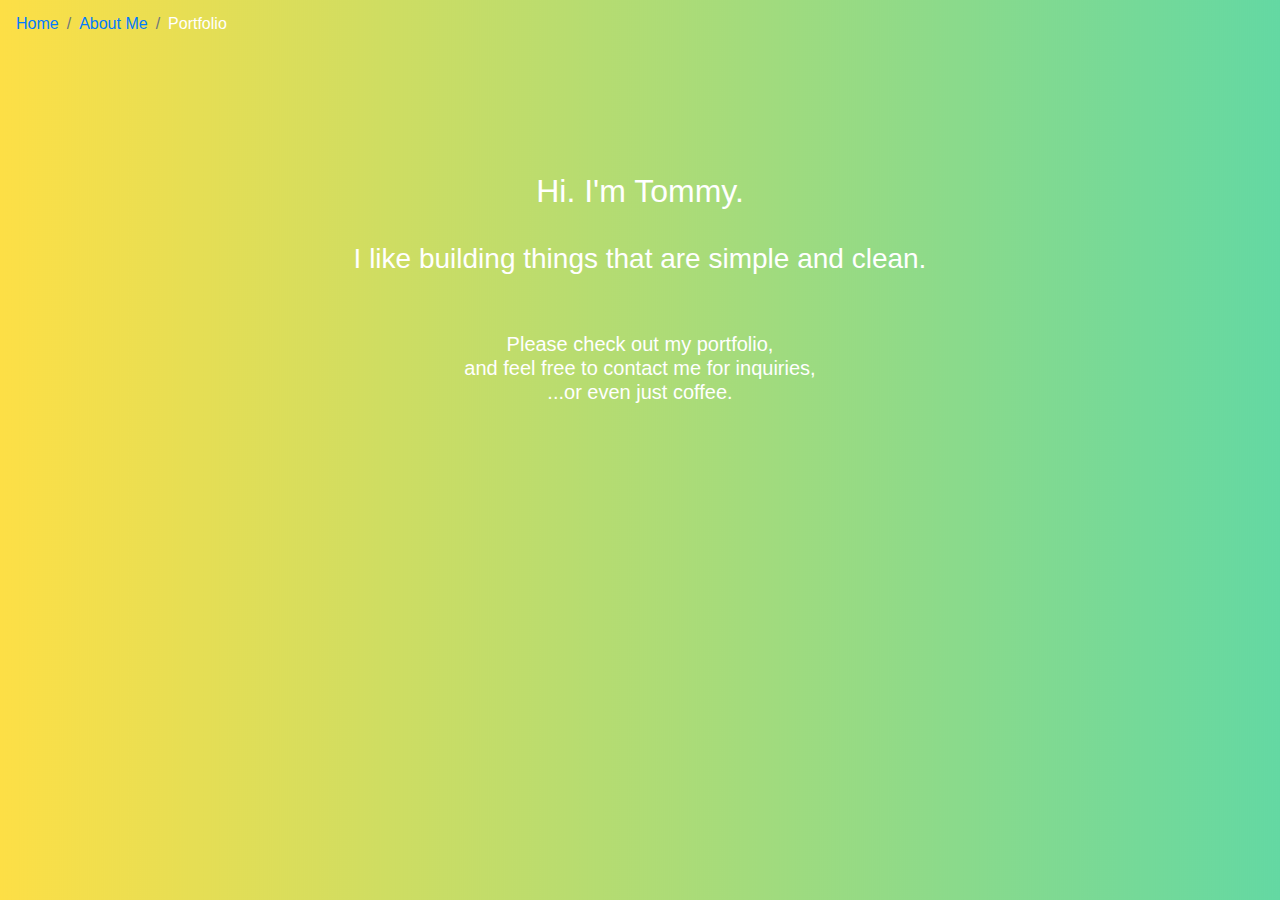
<file: index.html>
<!DOCTYPE html>
<html lang="en">

<head>
    <meta charset="UTF-8">
    <meta name="viewport" content="width=device-width, initial-scale=1.0">
    <meta http-equiv="X-UA-Compatible" content="ie=edge">
    <title>Updated Portfolio</title>
    <script src="https://cdnjs.cloudflare.com/ajax/libs/jquery/3.2.1/jquery.min.js"></script>
    <link rel="stylesheet" href="https://stackpath.bootstrapcdn.com/bootstrap/4.3.1/css/bootstrap.min.css"
        integrity="sha384-ggOyR0iXCbMQv3Xipma34MD+dH/1fQ784/j6cY/iJTQUOhcWr7x9JvoRxT2MZw1T" crossorigin="anonymous">
    <link rel="stylesheet" href="https://cdnjs.cloudflare.com/ajax/libs/font-awesome/5.11.2/css/all.css"
        type="text/css">
    <link rel="stylesheet" href="assets/css/style.css" type="text/css">

</head>

<body>


    <nav aria-label="breadcrumb">
        <ol class="breadcrumb">
            <li class="breadcrumb-item active"><a href="#">Home</a></li>
            <li class="breadcrumb-item active"><a href="#">About Me</a></li>
            <li class="breadcrumb-item" aria-current="page">Portfolio</li>
        </ol>
    </nav>

   <br>
   <br>
   <br>
   <br>
        <div class="card-header border-none text-center hi">
            <h2>Hi. I'm Tommy.</h2>
        </div>
        <div class="card-header text-center hi">
            <h3> I like building things that are simple and clean.</h3>
        </div>
        <br>
        <div class="card-header text-center hi">
                <h5> Please check out my portfolio, <br>and feel free to contact me for inquiries,<br> ...or even just coffee.</h5>
            </div>


</body>

</html>
</file>
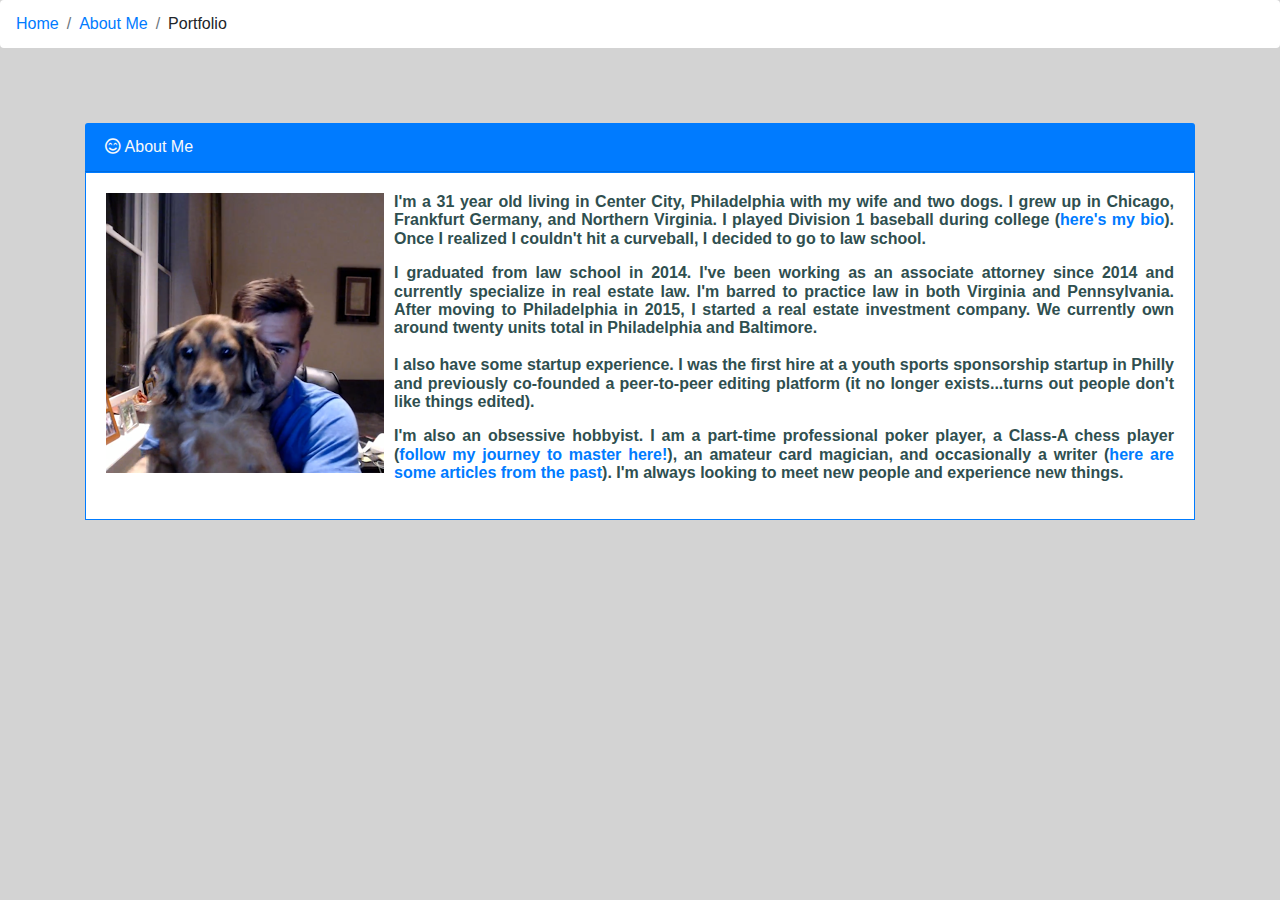
<file: aboutMe.html>
<!DOCTYPE html>
<html lang="en">

<head>
    <meta charset="UTF-8">
    <meta name="viewport" content="width=device-width, initial-scale=1.0">
    <meta http-equiv="X-UA-Compatible" content="ie=edge">
    <title>Updated Portfolio</title>
    <script src="https://cdnjs.cloudflare.com/ajax/libs/jquery/3.2.1/jquery.min.js"></script>
    <link rel="stylesheet" href="https://stackpath.bootstrapcdn.com/bootstrap/4.3.1/css/bootstrap.min.css"
        integrity="sha384-ggOyR0iXCbMQv3Xipma34MD+dH/1fQ784/j6cY/iJTQUOhcWr7x9JvoRxT2MZw1T" crossorigin="anonymous">
    <link rel="stylesheet" href="https://cdnjs.cloudflare.com/ajax/libs/font-awesome/5.11.2/css/all.css"
        type="text/css">
    <link rel="stylesheet" href="assets/css/aboutMe.css" type="text/css">

</head>

<body>

    <nav aria-label="breadcrumb">
        <ol class="breadcrumb">
            <li class="breadcrumb-item active"><a href="#">Home</a></li>
            <li class="breadcrumb-item active"><a href="#">About Me</a></li>
            <li class="breadcrumb-item" aria-current="page">Portfolio</li>
        </ol>
    </nav>

    <div class="container formcontainer">

        <div class="card-header bg-primary text-light"> <i class="far fa-smile-beam"></i> About Me
        </div>
        <div class="card-body border background-pic border-primary">
            <img src="assets/css/images/TomTed.png" class="img-fluid" alt="Responsive image">

            <p id="first">
                I'm a 31 year old living in Center City, Philadelphia with my wife and two dogs.
                I grew up in Chicago, Frankfurt Germany, and Northern Virginia.
                I played Division 1 baseball during college (<a
                    href="https://www.mountathletics.com/sports/bsb/2010-11/bios/flynn_tommy00?view=bio">here's my
                    bio</a>).
                Once I realized I couldn't hit a curveball, I decided to go to law school.
            </p>

            </p>
            <!--Separate paragraphs with separate ID tags make it easier to move them each individually-->
            <p id="second">
                I graduated from law school in 2014.
                I've been working as an associate attorney since 2014 and currently specialize in real estate law. I'm
                barred to practice law in both Virginia and
                Pennsylvania.
                After
                moving to Philadelphia in 2015, I started a real estate investment company. We currently own around
                twenty units
                total in Philadelphia and Baltimore.
                <br>
                <br>
                I also have some startup experience. I was the first hire at a youth sports sponsorship startup in
                Philly and previously co-founded a peer-to-peer editing platform (it no longer exists...turns out
                people
                don't like
                things edited).
            </p>

            <p id="third">
                I'm also an obsessive hobbyist. I am a part-time professional poker player, a Class-A chess player
                (<a href="https://www.moron2master.com">follow my journey to master here!</a>), an amateur card
                magician, and
                occasionally a writer
                (<a href="https://medium.com/@tfly.flynn">here are some articles from the past</a>). I'm always
                looking
                to
                meet new people and experience new things.
            </p>
        </div>
    </div>
</body>

</html>
</file>
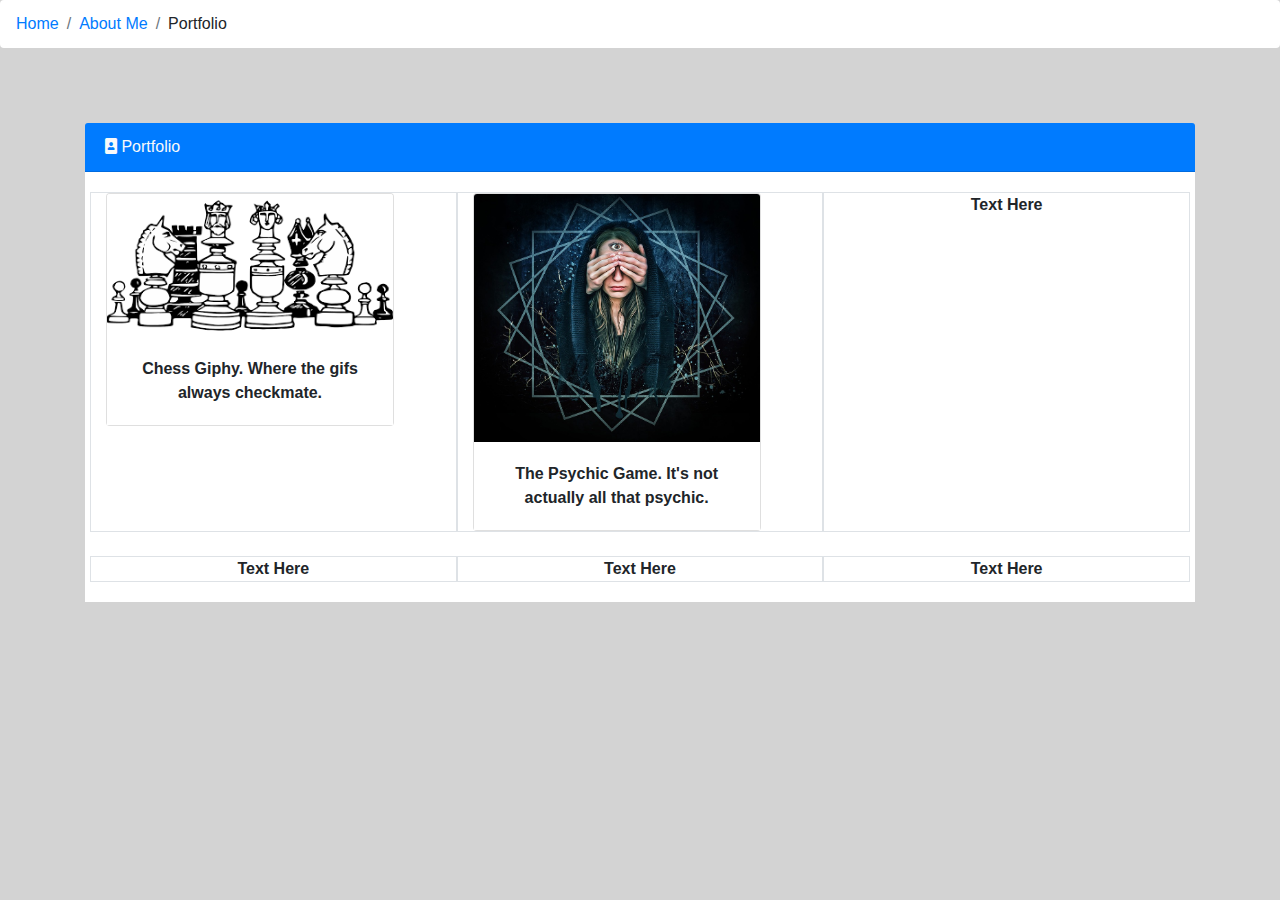
<file: portfolio.html>
<!DOCTYPE html>
<html lang="en">

<head>
    <meta charset="UTF-8">
    <meta name="viewport" content="width=device-width, initial-scale=1.0">
    <meta http-equiv="X-UA-Compatible" content="ie=edge">
    <title>Updated Portfolio</title>
    <script src="https://cdnjs.cloudflare.com/ajax/libs/jquery/3.2.1/jquery.min.js"></script>
    <link rel="stylesheet" href="https://stackpath.bootstrapcdn.com/bootstrap/4.3.1/css/bootstrap.min.css"
        integrity="sha384-ggOyR0iXCbMQv3Xipma34MD+dH/1fQ784/j6cY/iJTQUOhcWr7x9JvoRxT2MZw1T" crossorigin="anonymous">
    <link rel="stylesheet" href="https://cdnjs.cloudflare.com/ajax/libs/font-awesome/5.11.2/css/all.css"
        type="text/css">
    <link rel="stylesheet" href="assets/css/portfolio.css" type="text/css">

</head>

<body>

    <nav aria-label="breadcrumb">
        <ol class="breadcrumb">
            <li class="breadcrumb-item active"><a href="#">Home</a></li>
            <li class="breadcrumb-item active"><a href="#">About Me</a></li>
            <li class="breadcrumb-item" aria-current="page">Portfolio</li>
        </ol>
    </nav>


    <div class="container formcontainer">
        <div class="card-header bg-primary text-light"> <i class="fas fa-portrait"></i> Portfolio</div>
        <div class="card-body background-color text-center">
            <div class="row">
                <div class="col-4 border">
                    <div class="card" style="width: 18rem;">
                        <img class="card-img-top" src="assets/css/images/giphy.png" alt="Card image cap">
                        <div class="card-body">
                            <p class="card-text">Chess Giphy. Where the gifs always checkmate.</p>
                        </div>
                    </div>
                </div>
                <div class="col-4 border">
                    <div class="card" style="width: 18rem;">
                        <img class="card-img-top" src="assets/css/images/eye.jpg" alt="Card image cap">
                        <div class="card-body">
                            <p class="card-text">The Psychic Game. It's not actually all that psychic.</p>
                        </div>
                    </div>
                </div>
                <div class="col-4 border">Text Here</div>
            </div>
            <br>
            <div class="row">
                <div class="col-4 border">Text Here</div>
                <div class="col-4 border">Text Here</div>
                <div class="col-4 border">Text Here</div>
            </div>
        </div>

    </div>


</body>

</html>
</file>
<file: assets/css/style.css>
#tomted {
    height:200px;
    width:200px;
    float:left;
    margin-right:10px;
}

.card-body
{
    padding:10px;
    line-height:normal;
    color:darkgray;
    font-family: 'Bitter', serif;
    font-weight: bold;
}

.formcontainer 
{
    margin-top:10px;
}

body, .breadcrumb
{
    background-image:url("images/Background.png");
    color:white;
}

.hi
{
    background:transparent;
}

.iLike
{
    background:transparent;
}

.card-header
{
    border:none;
}
</file>
<file: assets/css/aboutMe.css>
img
{
    float:left;
    margin-right:10px;
}
p
{
    line-height: 1.15em;
}

.card-body
{
    /* background-color:lightgray; */
    color:darkslategrey;
    background-color:white;
    font-weight:bold;
    text-align:justify;
}

.container
{
    margin-top:75px;
}

body{
    background-color:lightgray;
}

.breadcrumb
{
    background-color:white;
}

.border-primary
{
   border:2px;
}
</file>
<file: assets/css/portfolio.css>
.card-body
{
  
    background-color:white;
    font-weight:bold;
  
}

.container
{
    margin-top:75px;
}

body{
    background-color:lightgray;
}

.breadcrumb
{
    background-color:white;
}
</file>
